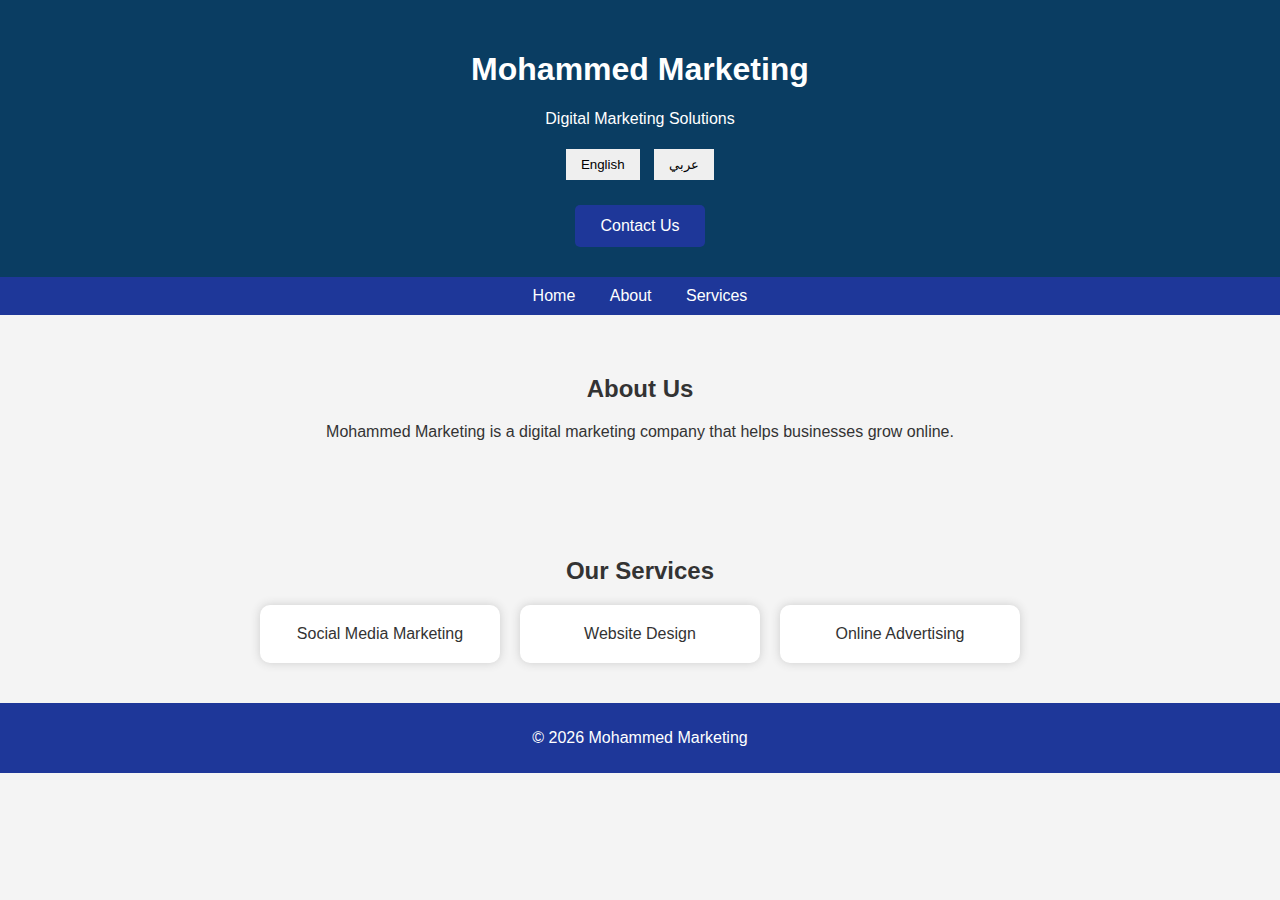
<file: index.html>
<!DOCTYPE html>
<html lang="en">
<head>
    <meta charset="UTF-8">
    <title>Mohammed Marketing</title>
    <link rel="stylesheet" href="style.css">

    <!-- Font Awesome -->
    <link rel="stylesheet" href="https://cdnjs.cloudflare.com/ajax/libs/font-awesome/6.5.0/css/all.min.css">
</head>
<body>

<header>
    <h1 id="title">Mohammed Marketing</h1>
    <p id="subtitle">Digital Marketing Solutions</p>

    <div class="lang-btns">
        <button onclick="setEnglish()">English</button>
        <button onclick="setArabic()">عربي</button>
    </div>

    <a href="contact.html" class="contact-main-btn" id="contactMainBtn">
        Contact Us
    </a>
</header>

<nav>
    <a href="#" id="navHome">Home</a>
    <a href="#about" id="navAbout">About</a>
    <a href="#services" id="navServices">Services</a>
</nav>

<section id="about">
    <h2 id="aboutTitle">About Us</h2>
    <p id="aboutText">
        Mohammed Marketing is a digital marketing company that helps businesses grow online.
    </p>
</section>

<section id="services">
    <h2 id="servicesTitle">Our Services</h2>

    <div class="services">
        <div class="card" id="service1">Social Media Marketing</div>
        <div class="card" id="service2">Website Design</div>
        <div class="card" id="service3">Online Advertising</div>
    </div>
</section>

<footer>
    <p>© 2026 Mohammed Marketing</p>
</footer>

<script src="script.js"></script>
</body>
</html>
</file>
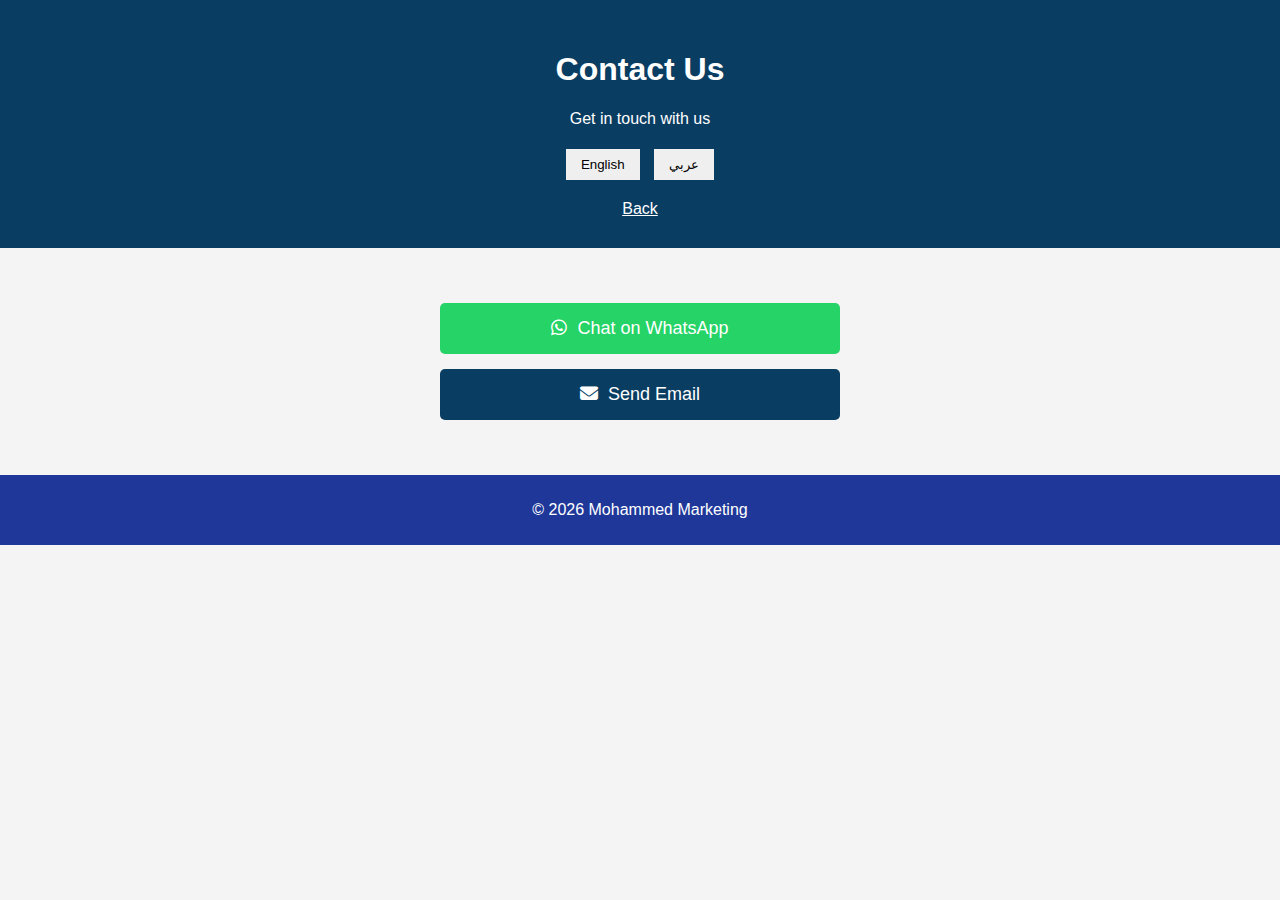
<file: contact.html>
<!DOCTYPE html>
<html lang="en">
<head>
    <meta charset="UTF-8">
    <title>Contact - Mohammed Marketing</title>
    <link rel="stylesheet" href="style.css">

    <!-- Font Awesome -->
    <link rel="stylesheet" href="https://cdnjs.cloudflare.com/ajax/libs/font-awesome/6.5.0/css/all.min.css">
</head>
<body>

<header>
    <h1 id="contactTitle">Contact Us</h1>
    <p id="contactSubtitle">Get in touch with us</p>

    <div class="lang-btns">
        <button onclick="setEnglish()">English</button>
        <button onclick="setArabic()">عربي</button>
    </div>

    <a href="index.html" class="back-btn" id="backBtn">Back</a>
</header>

<section class="contact-page">
    <a href="https://wa.me/249125293848" target="_blank" class="contact-btn whatsapp-btn">
        <i class="fa-brands fa-whatsapp"></i>
        <span id="whatsText">Chat on WhatsApp</span>
    </a>

    <a href="mailto:abnomer0000@gmail.com" class="contact-btn email-btn">
        <i class="fa-solid fa-envelope"></i>
        <span id="emailText">Send Email</span>
    </a>
</section>

<footer>
    <p>© 2026 Mohammed Marketing</p>
</footer>

<script src="script.js"></script>
</body>
</html>
</file>
<file: style.css>
body {
    margin: 0;
    font-family: Arial, sans-serif;
    background: #f4f4f4;
    color: #333;
}

/* Header */
header {
    background: #0a3d62;
    color: white;
    padding: 30px;
    text-align: center;
}

/* Language buttons */
.lang-btns button {
    margin: 5px;
    padding: 8px 15px;
    border: none;
    cursor: pointer;
}

/* Main Contact Button */
.contact-main-btn {
    display: inline-block;
    margin-top: 20px;
    padding: 12px 25px;
    background: #1e3799;
    color: white;
    text-decoration: none;
    border-radius: 5px;
}

/* Navigation */
nav {
    background: #1e3799;
    padding: 10px;
    text-align: center;
}

nav a {
    color: white;
    margin: 0 15px;
    text-decoration: none;
}

/* Sections */
section {
    padding: 40px;
    text-align: center;
}

/* Services */
.services {
    display: flex;
    justify-content: center;
    gap: 20px;
}

.card {
    background: white;
    padding: 20px;
    width: 200px;
    border-radius: 10px;
    box-shadow: 0 0 10px #ccc;
}

/* Contact Page */
.contact-page {
    max-width: 400px;
    margin: auto;
}

.contact-btn {
    display: flex;
    align-items: center;
    justify-content: center;
    gap: 10px;
    padding: 15px;
    margin: 15px 0;
    color: white;
    text-decoration: none;
    border-radius: 5px;
    font-size: 18px;
}

.whatsapp-btn {
    background: #25D366;
}

.email-btn {
    background: #0a3d62;
}

/* Back button */
.back-btn {
    display: inline-block;
    margin-top: 15px;
    color: white;
    text-decoration: underline;
}

/* Footer */
footer {
    background: #1e3799;
    color: white;
    text-align: center;
    padding: 10px;
}
</file>
